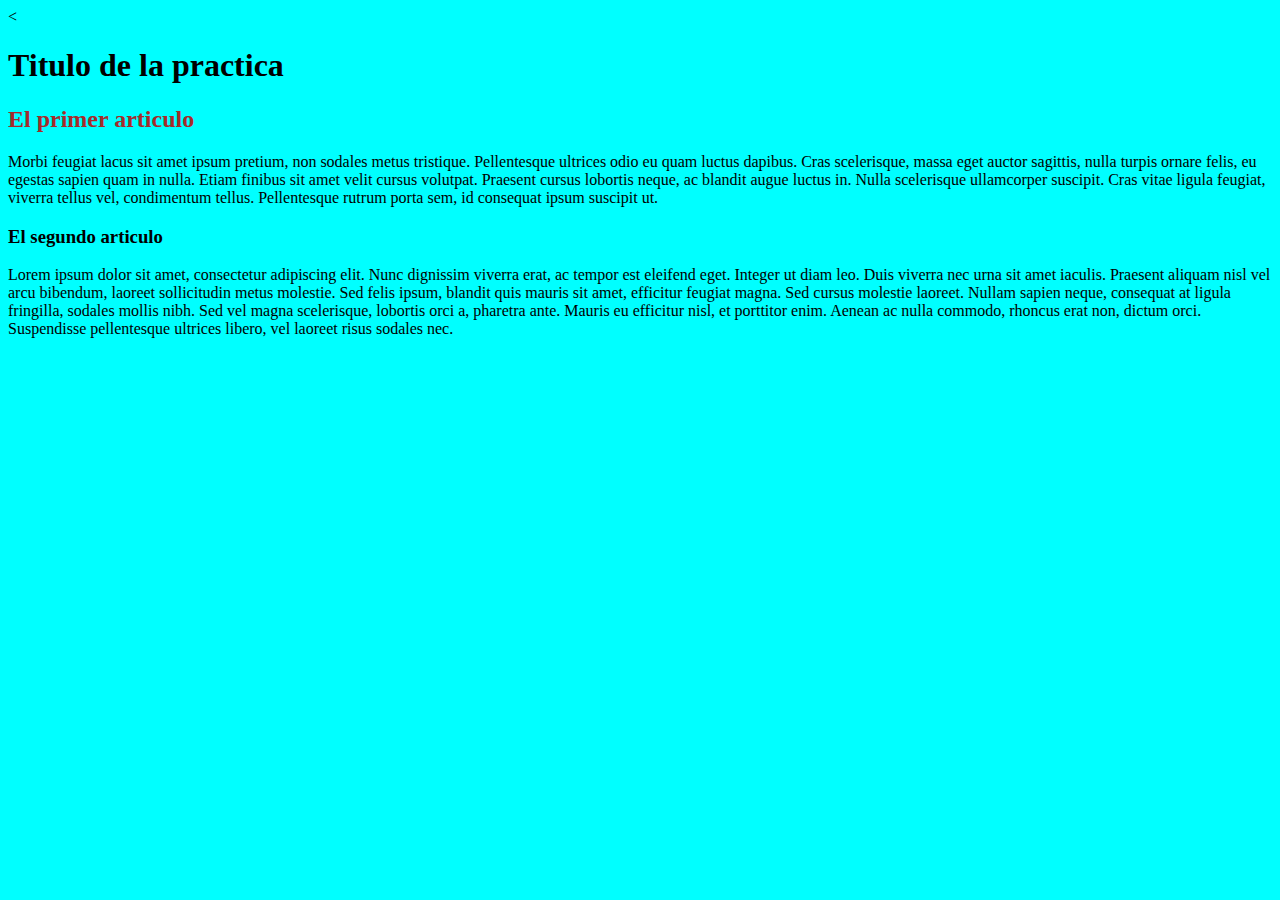
<file: deportes.html>
<<!DOCTYPE html>
<html lang="">
  <head>
    <meta charset="utf-8">
    <link href="estilos.css" rel="stylesheet" type="text/css">
    <title></title>
  </head>
  <body>
    <header><h1>Titulo de la practica</h1></header>
    <section>
      <article>
        <h2>El primer articulo</h2>
        <p>Morbi feugiat lacus sit amet ipsum pretium, non sodales metus tristique. Pellentesque ultrices odio eu quam luctus dapibus. Cras scelerisque, massa eget auctor sagittis, nulla turpis ornare felis, eu egestas sapien quam in nulla. Etiam finibus sit amet velit cursus volutpat. Praesent cursus lobortis neque, ac blandit augue luctus in. Nulla scelerisque ullamcorper suscipit. Cras vitae ligula feugiat, viverra tellus vel, condimentum tellus. Pellentesque rutrum porta sem, id consequat ipsum suscipit ut.</p>
      </article>
    </section>
    <section>
      <article>
        <h3>El segundo articulo</h3>
        <p>Lorem ipsum dolor sit amet, consectetur adipiscing elit. Nunc dignissim viverra erat, ac tempor est eleifend eget. Integer ut diam leo. Duis viverra nec urna sit amet iaculis. Praesent aliquam nisl vel arcu bibendum, laoreet sollicitudin metus molestie. Sed felis ipsum, blandit quis mauris sit amet, efficitur feugiat magna. Sed cursus molestie laoreet. Nullam sapien neque, consequat at ligula fringilla, sodales mollis nibh. Sed vel magna scelerisque, lobortis orci a, pharetra ante. Mauris eu efficitur nisl, et porttitor enim. Aenean ac nulla commodo, rhoncus erat non, dictum orci. Suspendisse pellentesque ultrices libero, vel laoreet risus sodales nec.</p>
      </article>
    </section>
    <main></main>
    <footer></footer>
  </body>
</html>
</file>
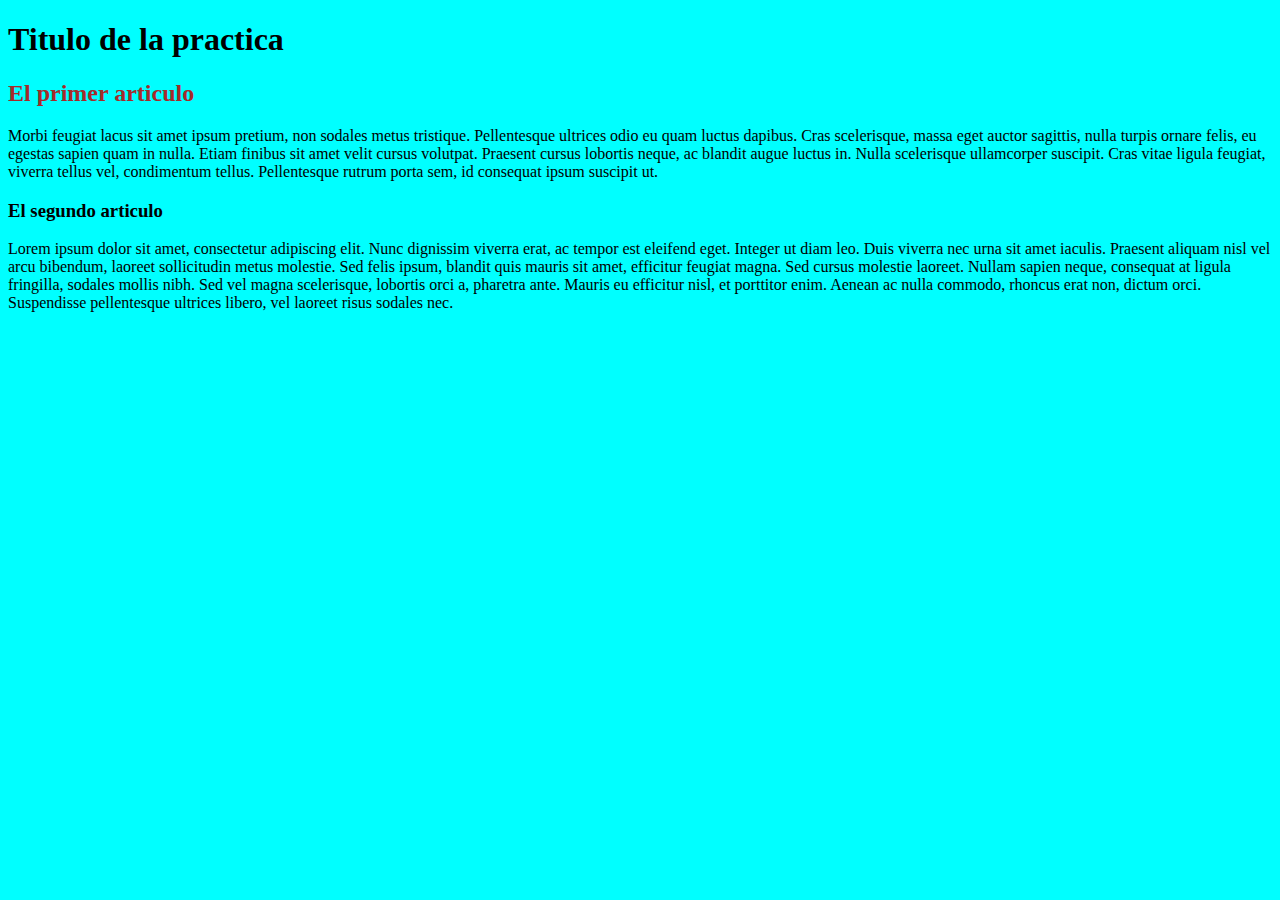
<file: economia.html>
<!DOCTYPE html>
<html lang="">
  <head>
    <meta charset="utf-8">
    <link href="estilos.css" rel="stylesheet" type="text/css">
    <title></title>
  </head>
  <body>
    <header><h1>Titulo de la practica</h1></header>
    <section>
      <article>
        <h2>El primer articulo</h2>
        <p>Morbi feugiat lacus sit amet ipsum pretium, non sodales metus tristique. Pellentesque ultrices odio eu quam luctus dapibus. Cras scelerisque, massa eget auctor sagittis, nulla turpis ornare felis, eu egestas sapien quam in nulla. Etiam finibus sit amet velit cursus volutpat. Praesent cursus lobortis neque, ac blandit augue luctus in. Nulla scelerisque ullamcorper suscipit. Cras vitae ligula feugiat, viverra tellus vel, condimentum tellus. Pellentesque rutrum porta sem, id consequat ipsum suscipit ut.</p>
      </article>
    </section>
    <section>
      <article>
        <h3>El segundo articulo</h3>
        <p>Lorem ipsum dolor sit amet, consectetur adipiscing elit. Nunc dignissim viverra erat, ac tempor est eleifend eget. Integer ut diam leo. Duis viverra nec urna sit amet iaculis. Praesent aliquam nisl vel arcu bibendum, laoreet sollicitudin metus molestie. Sed felis ipsum, blandit quis mauris sit amet, efficitur feugiat magna. Sed cursus molestie laoreet. Nullam sapien neque, consequat at ligula fringilla, sodales mollis nibh. Sed vel magna scelerisque, lobortis orci a, pharetra ante. Mauris eu efficitur nisl, et porttitor enim. Aenean ac nulla commodo, rhoncus erat non, dictum orci. Suspendisse pellentesque ultrices libero, vel laoreet risus sodales nec.</p>
      </article>
    </section>
    <main></main>
    <footer></footer>
  </body>
</html>
</file>
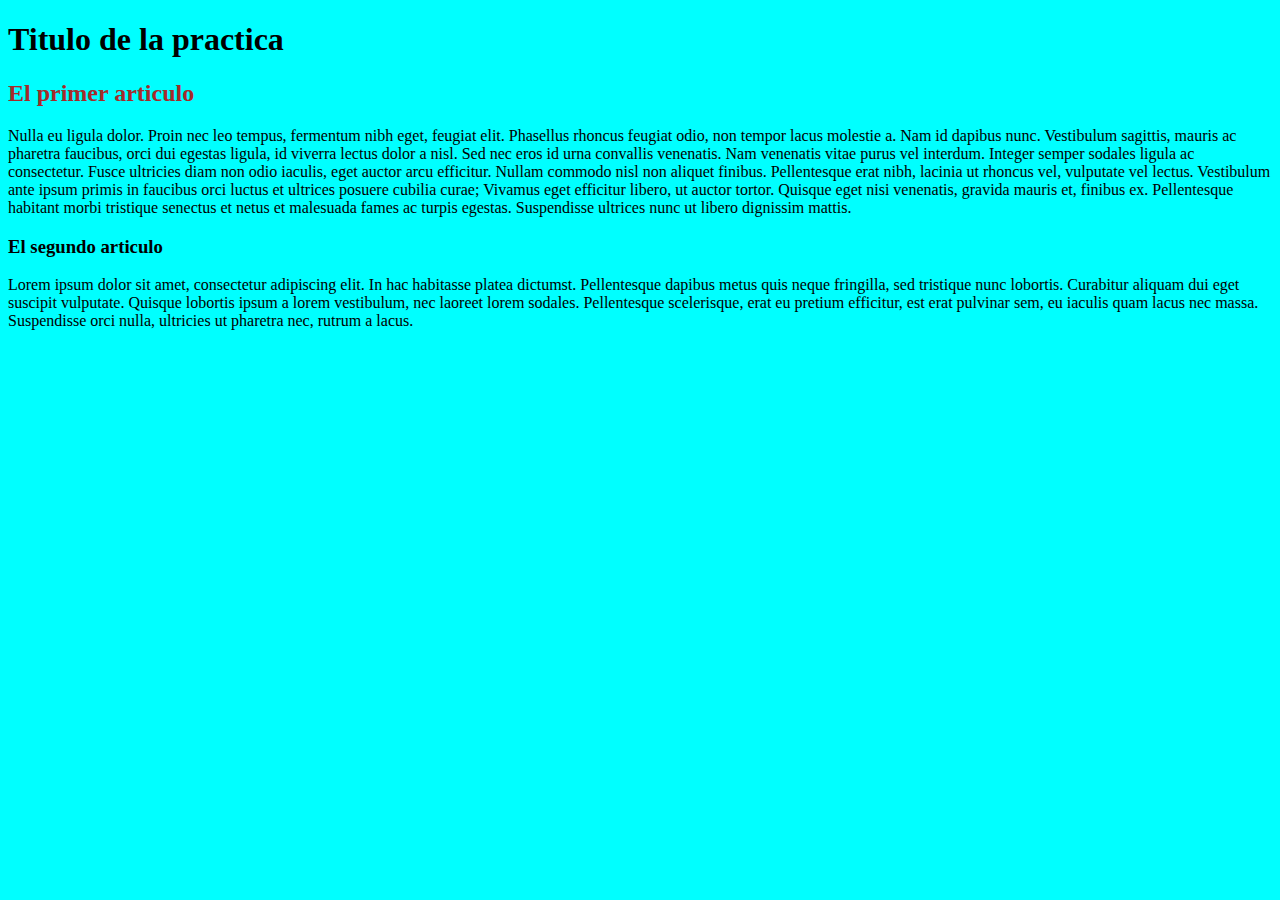
<file: internacional.html>
<!DOCTYPE html>
<html lang="">
  <head>
    <meta charset="utf-8">
    <link href="estilos.css" rel="stylesheet" type="text/css">
    <title></title>
  </head>
  <body>
    <header><h1>Titulo de la practica</h1></header>
    <section>
      <article>
        <h2>El primer articulo</h2>
        <p>Nulla eu ligula dolor. Proin nec leo tempus, fermentum nibh eget, feugiat elit. Phasellus rhoncus feugiat odio, non tempor lacus molestie a. Nam id dapibus nunc. Vestibulum sagittis, mauris ac pharetra faucibus, orci dui egestas ligula, id viverra lectus dolor a nisl. Sed nec eros id urna convallis venenatis. Nam venenatis vitae purus vel interdum. Integer semper sodales ligula ac consectetur. Fusce ultricies diam non odio iaculis, eget auctor arcu efficitur. Nullam commodo nisl non aliquet finibus. Pellentesque erat nibh, lacinia ut rhoncus vel, vulputate vel lectus. Vestibulum ante ipsum primis in faucibus orci luctus et ultrices posuere cubilia curae; Vivamus eget efficitur libero, ut auctor tortor. Quisque eget nisi venenatis, gravida mauris et, finibus ex. Pellentesque habitant morbi tristique senectus et netus et malesuada fames ac turpis egestas. Suspendisse ultrices nunc ut libero dignissim mattis.</p>
      </article>
    </section>
    <section>
      <article>
        <h3>El segundo articulo</h3>
        <p>Lorem ipsum dolor sit amet, consectetur adipiscing elit. In hac habitasse platea dictumst. Pellentesque dapibus metus quis neque fringilla, sed tristique nunc lobortis. Curabitur aliquam dui eget suscipit vulputate. Quisque lobortis ipsum a lorem vestibulum, nec laoreet lorem sodales. Pellentesque scelerisque, erat eu pretium efficitur, est erat pulvinar sem, eu iaculis quam lacus nec massa. Suspendisse orci nulla, ultricies ut pharetra nec, rutrum a lacus.</p>
      </article>
    </section>
    <main></main>
    <footer></footer>
  </body>
</html>
</file>
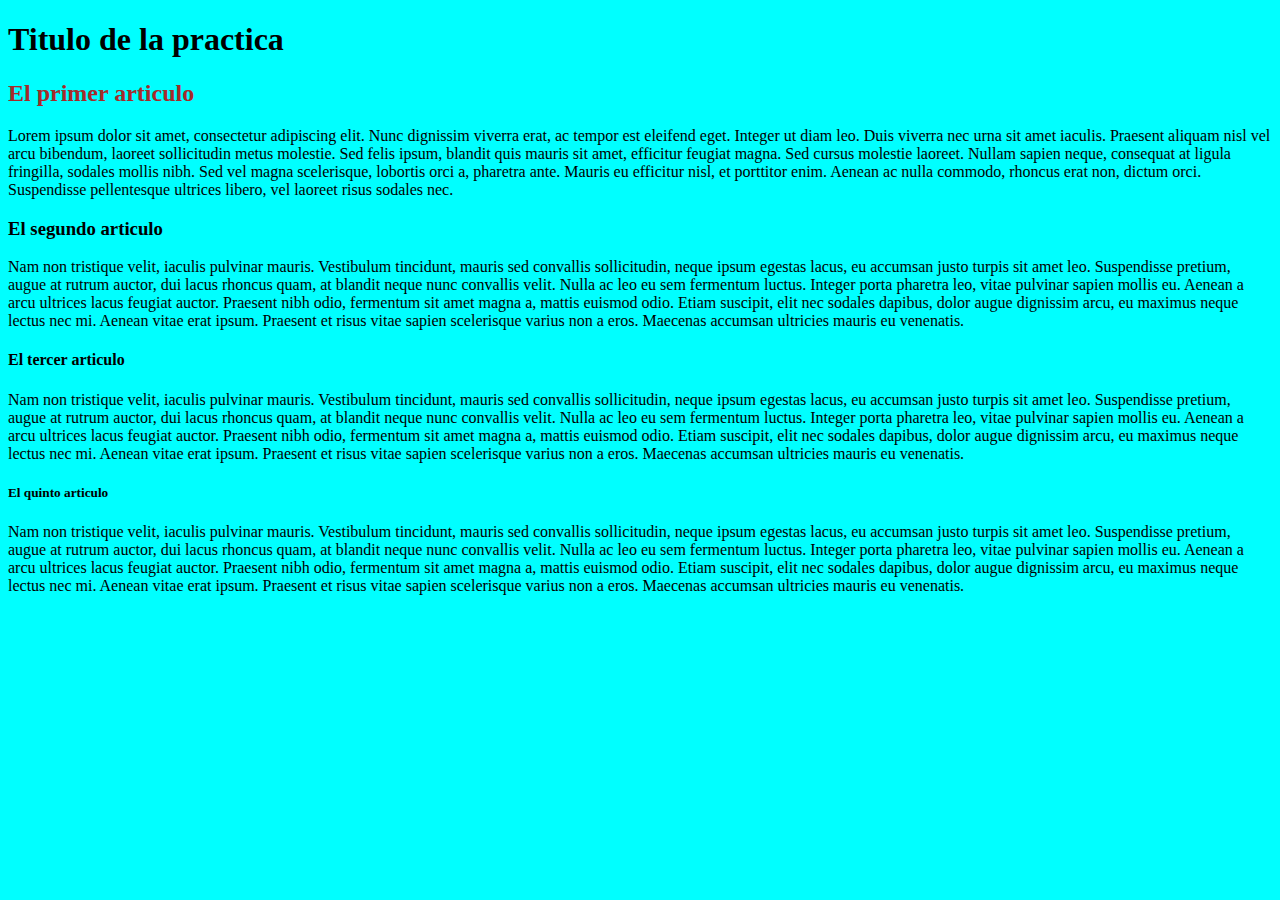
<file: sociedad.html>
<!DOCTYPE html>
<html lang="">
  <head>
    <meta charset="utf-8">
    <link href="estilos.css" rel="stylesheet" type="text/css">
    <title></title>
  </head>
  <body>
    <header><h1>Titulo de la practica</h1></header>
    <section>
      <article>
        <h2>El primer articulo</h2>
        <p>Lorem ipsum dolor sit amet, consectetur adipiscing elit. Nunc dignissim viverra erat, ac tempor est eleifend eget. Integer ut diam leo. Duis viverra nec urna sit amet iaculis. Praesent aliquam nisl vel arcu bibendum, laoreet sollicitudin metus molestie. Sed felis ipsum, blandit quis mauris sit amet, efficitur feugiat magna. Sed cursus molestie laoreet. Nullam sapien neque, consequat at ligula fringilla, sodales mollis nibh. Sed vel magna scelerisque, lobortis orci a, pharetra ante. Mauris eu efficitur nisl, et porttitor enim. Aenean ac nulla commodo, rhoncus erat non, dictum orci. Suspendisse pellentesque ultrices libero, vel laoreet risus sodales nec.</p>
      </article>
    </section>
    <section>
      <article>
        <h3>El segundo articulo</h3>
        <p>Nam non tristique velit, iaculis pulvinar mauris. Vestibulum tincidunt, mauris sed convallis sollicitudin, neque ipsum egestas lacus, eu accumsan justo turpis sit amet leo. Suspendisse pretium, augue at rutrum auctor, dui lacus rhoncus quam, at blandit neque nunc convallis velit. Nulla ac leo eu sem fermentum luctus. Integer porta pharetra leo, vitae pulvinar sapien mollis eu. Aenean a arcu ultrices lacus feugiat auctor. Praesent nibh odio, fermentum sit amet magna a, mattis euismod odio. Etiam suscipit, elit nec sodales dapibus, dolor augue dignissim arcu, eu maximus neque lectus nec mi. Aenean vitae erat ipsum. Praesent et risus vitae sapien scelerisque varius non a eros. Maecenas accumsan ultricies mauris eu venenatis.</p>
      </article>
    </section>
    <section>
      <article>
        <h4>El tercer articulo</h4>
        <p>Nam non tristique velit, iaculis pulvinar mauris. Vestibulum tincidunt, mauris sed convallis sollicitudin, neque ipsum egestas lacus, eu accumsan justo turpis sit amet leo. Suspendisse pretium, augue at rutrum auctor, dui lacus rhoncus quam, at blandit neque nunc convallis velit. Nulla ac leo eu sem fermentum luctus. Integer porta pharetra leo, vitae pulvinar sapien mollis eu. Aenean a arcu ultrices lacus feugiat auctor. Praesent nibh odio, fermentum sit amet magna a, mattis euismod odio. Etiam suscipit, elit nec sodales dapibus, dolor augue dignissim arcu, eu maximus neque lectus nec mi. Aenean vitae erat ipsum. Praesent et risus vitae sapien scelerisque varius non a eros. Maecenas accumsan ultricies mauris eu venenatis.</p>
      </article>
    </section>
    <section>
      <article>
        <h5>El quinto articulo</h5>
        <p>Nam non tristique velit, iaculis pulvinar mauris. Vestibulum tincidunt, mauris sed convallis sollicitudin, neque ipsum egestas lacus, eu accumsan justo turpis sit amet leo. Suspendisse pretium, augue at rutrum auctor, dui lacus rhoncus quam, at blandit neque nunc convallis velit. Nulla ac leo eu sem fermentum luctus. Integer porta pharetra leo, vitae pulvinar sapien mollis eu. Aenean a arcu ultrices lacus feugiat auctor. Praesent nibh odio, fermentum sit amet magna a, mattis euismod odio. Etiam suscipit, elit nec sodales dapibus, dolor augue dignissim arcu, eu maximus neque lectus nec mi. Aenean vitae erat ipsum. Praesent et risus vitae sapien scelerisque varius non a eros. Maecenas accumsan ultricies mauris eu venenatis.</p>
      </article>
    </section>
    <main></main>
    <footer></footer>
  </body>
</html>
</file>
<file: estilos.css>
body{
  background-color: aqua;
  
}
h2{
  color: brown;
}
</file>
